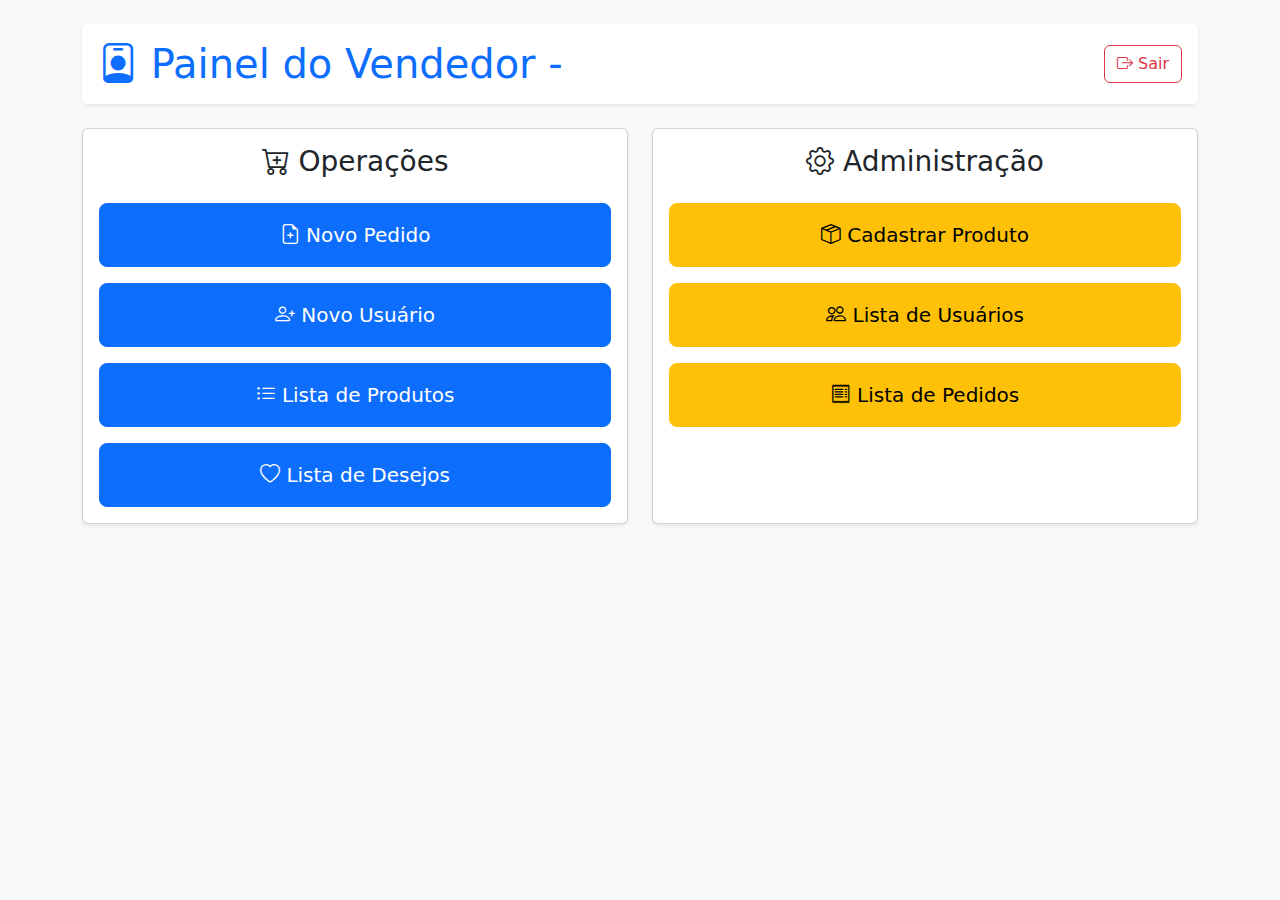
<file: src/main/resources/templates/adminMenu.html>
<!DOCTYPE html>

<html xmlns:th="http://www.thymeleaf.org">
    <head>
        <title>Menu do Vendedor</title>
        <meta charset="UTF-8">
        <meta name="viewport" content="width=device-width, initial-scale=1.0">
        <link href="https://cdn.jsdelivr.net/npm/bootstrap@5.3.0/dist/css/bootstrap.min.css" rel="stylesheet">
        <link href="https://cdn.jsdelivr.net/npm/bootstrap-icons@1.10.0/font/bootstrap-icons.css" rel="stylesheet">
    </head>

    <body class="bg-light p-4">
        <div class="container">
            <div class="d-flex justify-content-between align-items-center mb-4 p-3 bg-white rounded shadow-sm">
                <h1 class="mb-0 text-primary">
                    <i class="bi bi-person-badge"></i> Painel do Vendedor - <span th:text="${session.usuarioLogado.nome}" class="fw-bold"></span>
                </h1>
                <a href="/usuarios/logout" class="btn btn-outline-danger">
                    <i class="bi bi-box-arrow-right"></i> Sair
                </a>
            </div>

            <div class="row g-4">
                <div class="col-md-6">
                    <div class="card shadow-sm h-100">
                        <div class="card-body">
                            <h3 class="card-title text-center mb-4">
                                <i class="bi bi-cart-plus"></i> Operações
                            </h3>
                            <div class="d-grid gap-3">
                                <a href="/pedidos/novo" class="btn btn-primary btn-lg py-3">
                                    <i class="bi bi-file-earmark-plus"></i> Novo Pedido
                                </a>
                                <a href="/usuarios/cadastro" class="btn btn-primary btn-lg py-3">
                                    <i class="bi bi-person-plus"></i> Novo Usuário
                                </a>
                                <a href="/produtos/lista" class="btn btn-primary btn-lg py-3">
                                    <i class="bi bi-list-ul"></i> Lista de Produtos
                                </a>
                                <a href="/lista/desejos" class="btn btn-primary btn-lg py-3">
                                    <i class="bi bi-heart"></i> Lista de Desejos
                                </a>
                            </div>
                        </div>
                    </div>
                </div>

                <div class="col-md-6">
                    <div class="card shadow-sm h-100">
                        <div class="card-body">
                            <h3 class="card-title text-center mb-4">
                                <i class="bi bi-gear"></i> Administração
                            </h3>
                            <div class="d-grid gap-3">
                                <a href="/produtos/cadastro" class="btn btn-warning btn-lg py-3">
                                    <i class="bi bi-box-seam"></i> Cadastrar Produto
                                </a>
                                <a href="/usuarios/lista" class="btn btn-warning btn-lg py-3">
                                    <i class="bi bi-people"></i> Lista de Usuários
                                </a>
                                <a href="/pedidos/lista" class="btn btn-warning btn-lg py-3">
                                    <i class="bi bi-receipt"></i> Lista de Pedidos
                                </a>
                            </div>
                        </div>
                    </div>
                </div>
            </div>
        </div>

        <script src="https://cdn.jsdelivr.net/npm/bootstrap@5.3.0/dist/js/bootstrap.bundle.min.js"></script>
    </body>
</html>
</file>
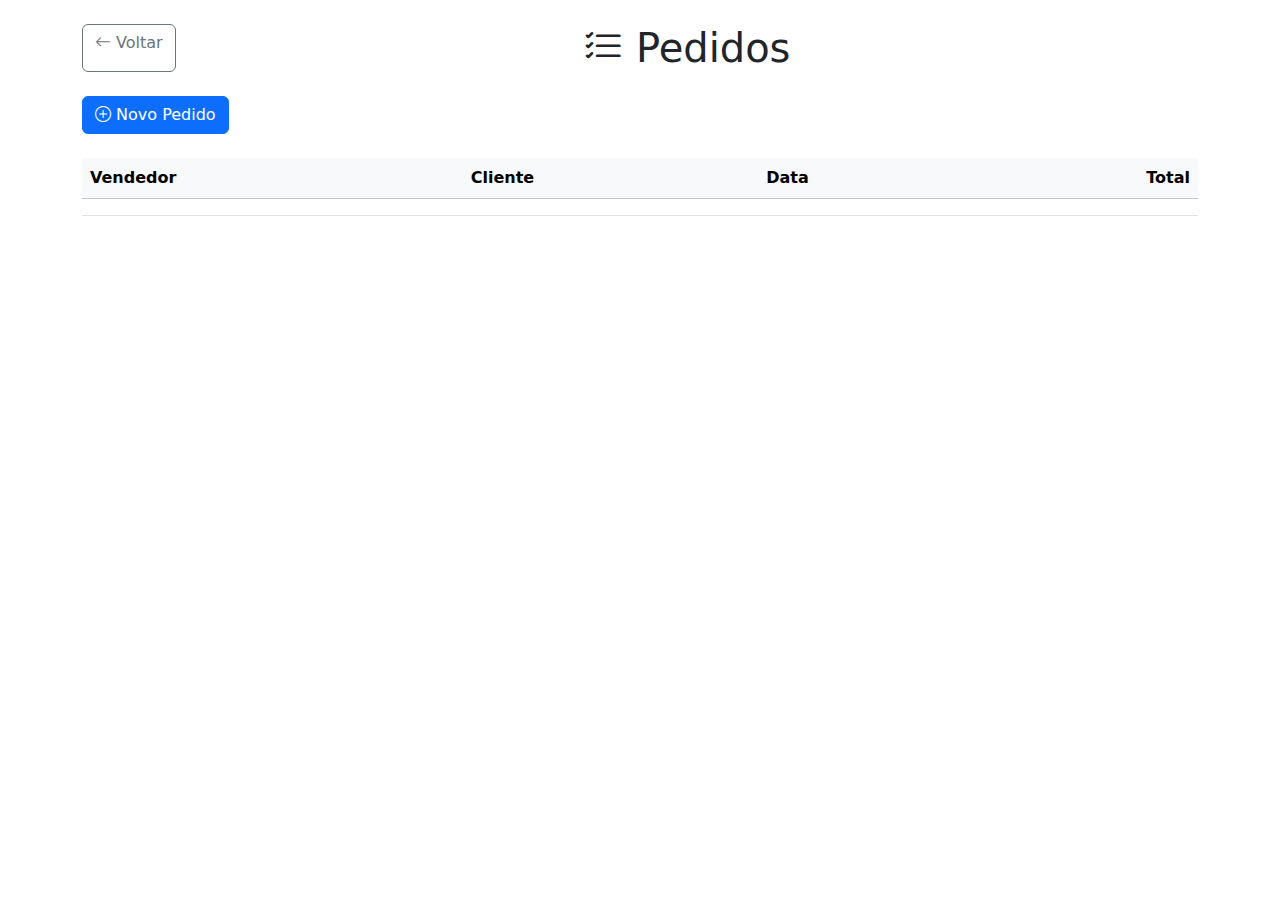
<file: src/main/resources/templates/listaPedidos.html>
<!DOCTYPE html>

    <html xmlns:th="http://www.thymeleaf.org">
    <head>
        <title>Lista de Pedidos</title>
        <meta charset="UTF-8">
        <meta name="viewport" content="width=device-width, initial-scale=1.0">
        <link href="https://cdn.jsdelivr.net/npm/bootstrap@5.3.0/dist/css/bootstrap.min.css" rel="stylesheet">
        <link href="https://cdn.jsdelivr.net/npm/bootstrap-icons@1.10.0/font/bootstrap-icons.css" rel="stylesheet">
    </head>

    <body class="p-4">
        <div class="container">
            <div class="d-flex justify-content-between mb-4">
                <a th:href="@{/redirect-by-role}" class="btn btn-outline-secondary">
                    <i class="bi bi-arrow-left"></i> Voltar
                </a>
                <h1 class="text-center mb-0">
                    <i class="bi bi-list-check"></i> Pedidos
                </h1>
                <div></div>
            </div>

            <div class="mb-4">
                <a href="/pedidos/novo" class="btn btn-primary">
                    <i class="bi bi-plus-circle"></i> Novo Pedido
                </a>
            </div>

            <div class="table-responsive">
                <table class="table table-hover">
                    <thead class="table-light">
                        <tr>
                            <th>Vendedor</th>
                            <th>Cliente</th>
                            <th>Data</th>
                            <th class="text-end">Total</th>
                        </tr>
                    </thead>
                    <tbody>
                        <tr th:each="pedido : ${pedidos}">
                            <td th:text="${pedido.vendedor.nome}"></td>
                            <td th:text="${pedido.cliente.nome}"></td>
                            <td th:text="${#temporals.format(pedido.data, 'dd/MM/yyyy')}"></td>
                            <td class="text-end" th:text="'R$ ' + ${#numbers.formatDecimal(pedido.total, 1, 2)}"></td>
                        </tr>
                    </tbody>
                </table>
            </div>
        </div>

        <script src="https://cdn.jsdelivr.net/npm/bootstrap@5.3.0/dist/js/bootstrap.bundle.min.js"></script>
    </body>
</html>
</file>
